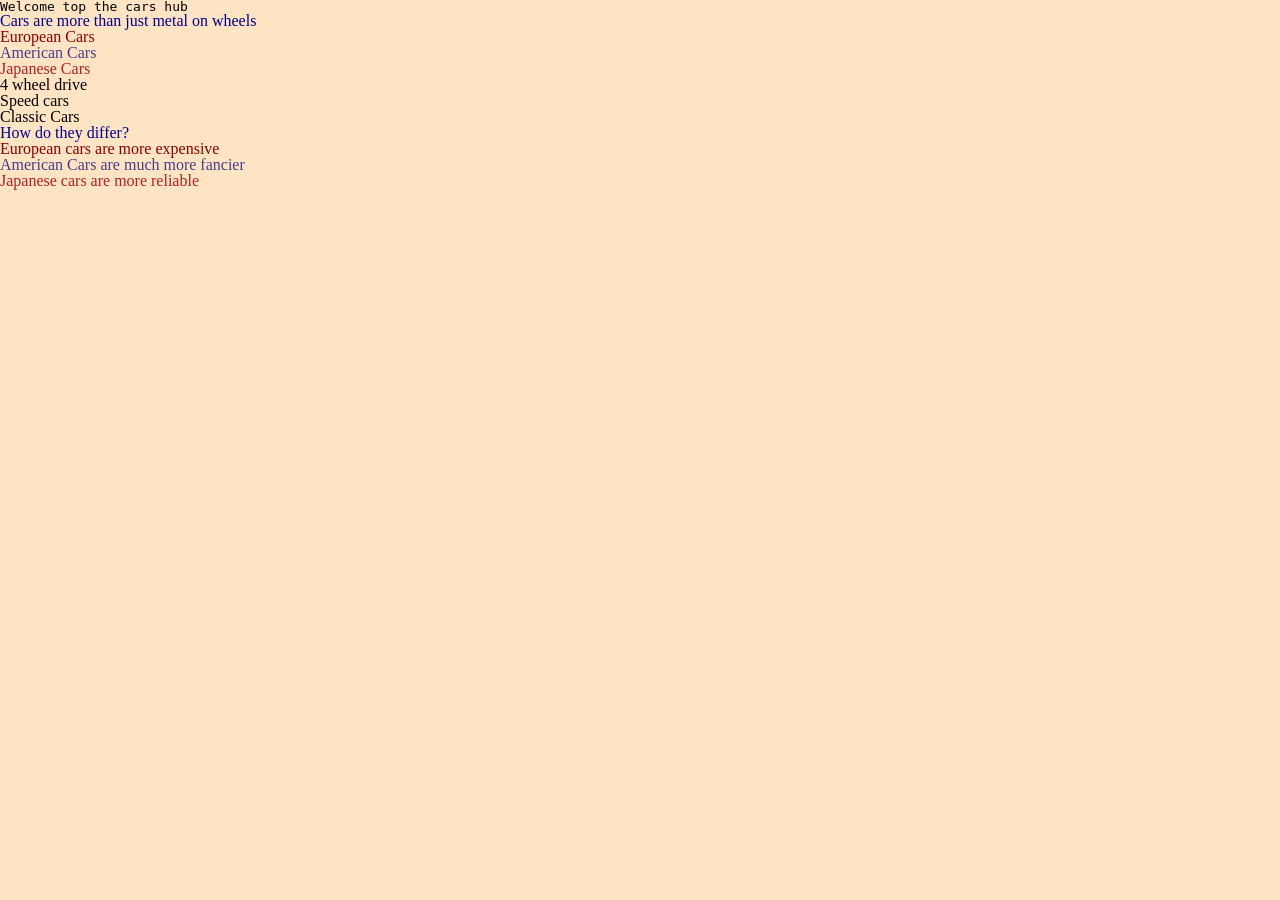
<file: class-02/demo/index.html>
<!DOCTYPE html>
<html lang="en">
<head>
    <meta charset="UTF-8">
    <meta name="viewport" content="width=device-width, initial-scale=1.0">
    <link rel="stylesheet" href="css/reset.css">
    <link rel="stylesheet" href="css/styles.css">
    <title>Cars</title>
</head>
<body>

    <main>
        <section>
            <h1>Welcome top the cars hub</h1>
            <p>Cars are more than just metal on wheels</p>
            <ul>
                <li class="European">European Cars</li>
                <li class="American">American Cars</li>
                <li class="Japanese">Japanese Cars</li>
            </ul>
            <ol>
                <li>4 wheel drive</li>
                <li>Speed cars</li>
                <li>Classic Cars</li>
            </ol>
            <p class="general">How do they differ?</p>
            <p class="European">European cars are more expensive</p>
            <p class="American">American Cars are much more fancier</p>
            <p class="Japanese">Japanese cars are more reliable</p>
        </section>
    </main>
    
    <script src="js/scripts.js"></script>
</body>
</html>
</file>
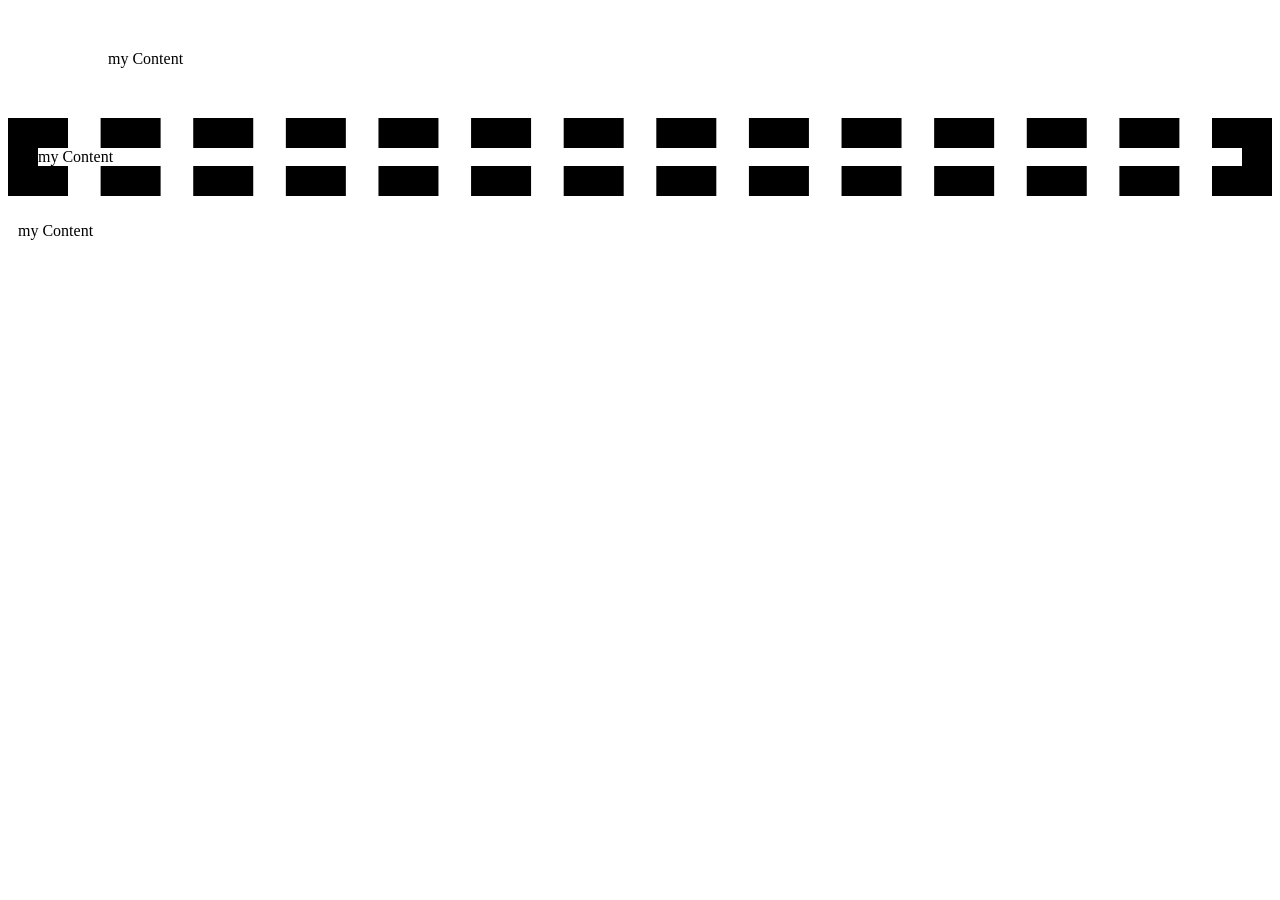
<file: class-03/demo/index.html>
<!DOCTYPE html>
<html lang="en">
<head>
    <meta charset="UTF-8">
    <meta name="viewport" content="width=device-width, initial-scale=1.0">
    <link rel="stylesheet" href="css/styles.css">
    <title>Document</title>
</head><body>

    <div class="margin-50px"> 
        <p class="margin"> my Content</p>
    </div>
    <p class="border"> my Content</p>
    <p class="padding"> my Content</p>
<script src="js/scripts.js"></script>
</body>
</html>
</file>
<file: class-02/demo/css/styles.css>
body {
    background-color: bisque;
}

h1 {
    font-family: monospace;
}

p {
    color: darkblue;
}

.European {
    color: darkred;
}

.American {
    color: darkslateblue;
}

.Japanese {
    color: firebrick;
}
</file>
<file: class-03/demo/css/styles.css>
.margin {
    /* margin-top: 30px;
    margin-right: 25px;
    margin-bottom: 20px;
    margin-left: 35px; */

    /* margin: 10px 15px 20px 30px; */
    margin: inherit;

}
.margin-50px{
    margin: 50px;
}
.padding {
    /* padding-top: 50px;
    padding-right: 55px;
    padding-bottom: 50px;
    padding-left: 55px; */

    /* padding: 10px 15px 20px 30px; */

    padding: 30px 35px;

    padding: 10px;
}

.border {
    border-style: dashed;
    /* border-width: 10px 15px 20px 30px; */
    /* border-width: 10px 20px; */
    border-width: 30px;
}
</file>
